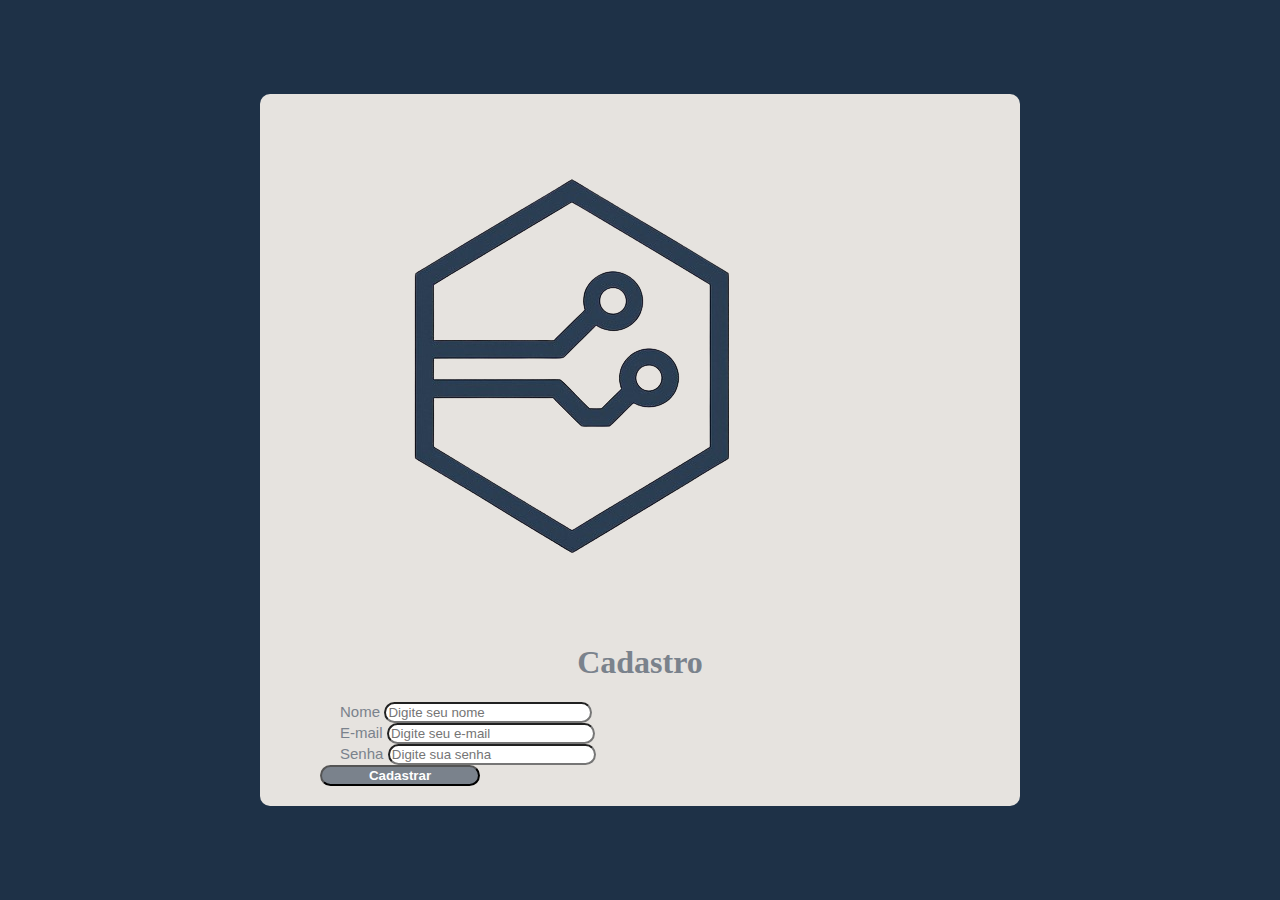
<file: html/Cadastro.html>
<!DOCTYPE html>
<html lang="pt-BR">

<head>
    <meta charset="UTF-8">
    <meta name="viewport" content="width=device-width, initial-scale=1.0">
    <title>Cadastro</title>
    <!-- Bootstrap -->
    <link href="https://cdn.jsdelivr.net/npm/bootstrap@5.3.7/dist/css/bootstrap.min.css" rel="stylesheet"
        integrity="sha384-LN+7fdVzj6u52u30Kp6M/trliBMCMKTyK833zpbD+pXdCLuTusPj697FH4R/5mcr" crossorigin="anonymous">
    <!-- CSS customizado -->
    <link rel="stylesheet" href="/src/CSS/Cadastro.css">
</head>

<body>
    <form class="fundoLogin container" id="cadastroForm">
        <img src="/src/img/logo-azul.png" alt="Logo" class="logo mb-3 id="logo">
        <h1 class="mb-3">Cadastro</h1>

        <div class="mb-3">
            <label for="name" class="form-label">Nome</label>
            <input type="name" class="form-control borda" id="name" placeholder="Digite seu nome">
        </div>

        <div class="mb-3">
            <label for="email" class="form-label">E-mail</label>
            <input type="email" class="form-control borda" id="email" placeholder="Digite seu e-mail">
        </div>

        <div class="mb-3">
            <label for="password" class="form-label">Senha</label>
            <input type="password" class="form-control borda" id="password" placeholder="Digite sua senha">
        </div>

        <p id="error-message" style="color: rgba(33, 33, 37, 0.338); display: none; margin-top: 10px; text-align: center;">
        </p>

        <button type="submit" class="btn d-flex justify-content-center">Cadastrar</button>
    </form>

    <!-- JavaScript -->
    <script src="https://cdn.jsdelivr.net/npm/bootstrap@5.3.7/dist/js/bootstrap.bundle.min.js"
        integrity="sha384-ndDqU0Gzau9qJ1lfW4pNLlhNTkCfHzAVBReH9diLvGRem5+R9g2FzA8ZGN954O5Q"
        crossorigin="anonymous"></script>
    <script src="/src/JavaScript/Cadastro.js"></script>
</body>

</html>
</file>
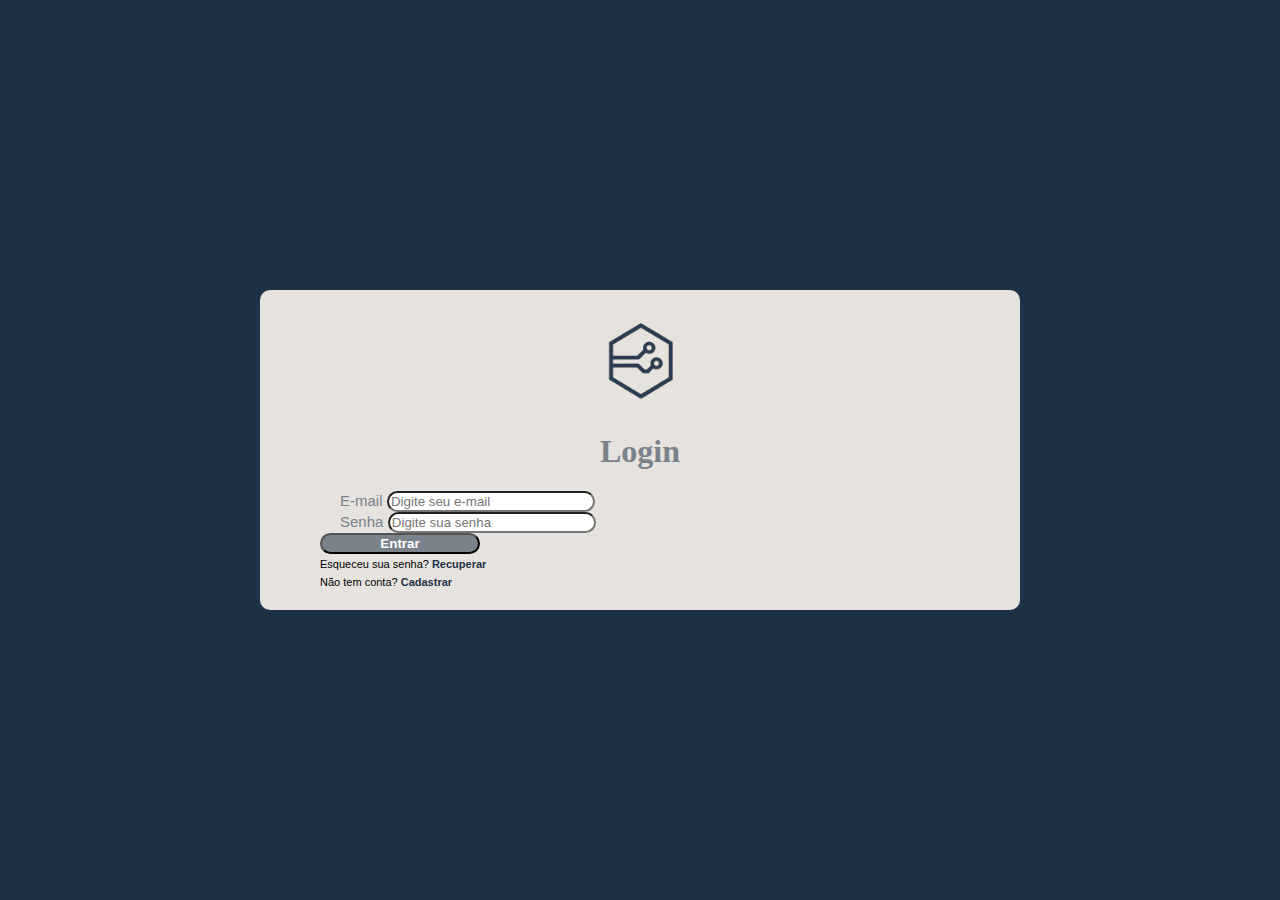
<file: html/Login.html>
<!DOCTYPE html>
<html lang="pt-BR">
<head>
  <meta charset="UTF-8">
  <meta name="viewport" content="width=device-width, initial-scale=1.0">
  <title>Login</title>
  <!-- Bootstrap -->
  <link href="https://cdn.jsdelivr.net/npm/bootstrap@5.3.7/dist/css/bootstrap.min.css" 
        rel="stylesheet" 
        integrity="sha384-LN+7fdVzj6u52u30Kp6M/trliBMCMKTyK833zpbD+pXdCLuTusPj697FH4R/5mcr" 
        crossorigin="anonymous">
  <!-- CSS customizado -->
  <link rel="stylesheet" href="/src/CSS/Login.css">
</head>

<body class="d-flex justify-content-center align-items-center vh-100">
  <form class="fundoLogin" id="loginForm">
    <img src="/src/img/logo-azul.png" alt="Logo" class="logo mb-3 id="logo">
    <h1 class="mb-3 text-center">Login</h1>

    <div class="mb-3">
      <label for="email" class="form-label">E-mail</label>
      <input type="email" class="form-control borda" id="email" 
             placeholder="Digite seu e-mail" aria-describedby="email">
    </div>

    <div class="mb-3">
      <label for="password" class="form-label">Senha</label>
      <input type="password" class="form-control borda" id="password" 
             placeholder="Digite sua senha">
    </div>

    <p id="error-message" 
       style="color: rgba(33, 33, 37, 0.338); display: none; margin-top: 10px; text-align: center;">
    </p>

    <div class="d-flex justify-content-center">
      <button type="submit" class="btn corBnt">Entrar</button>
    </div>

    <div class="text-center mt-3">
      <span class="spanLogin">Esqueceu sua senha? </span>
      <a href="Recuperacao.html" class="spanLogin">Recuperar</a>
    </div>

    <div class="text-center">
      <span class="spanLogin">Não tem conta? </span>
      <a href="Cadastro.html" class="spanLogin">Cadastrar</a>
    </div>
  </form>

  <!-- JavaScript -->
  <script src="https://cdn.jsdelivr.net/npm/bootstrap@5.3.7/dist/js/bootstrap.bundle.min.js" 
          integrity="sha384-ndDqU0Gzau9qJ1lfW4pNLlhNTkCfHzAVBReH9diLvGRem5+R9g2FzA8ZGN954O5Q" 
          crossorigin="anonymous"></script>
  <script src="/src/JavaScript/Login.js"></script>
</body>
</html>
</file>
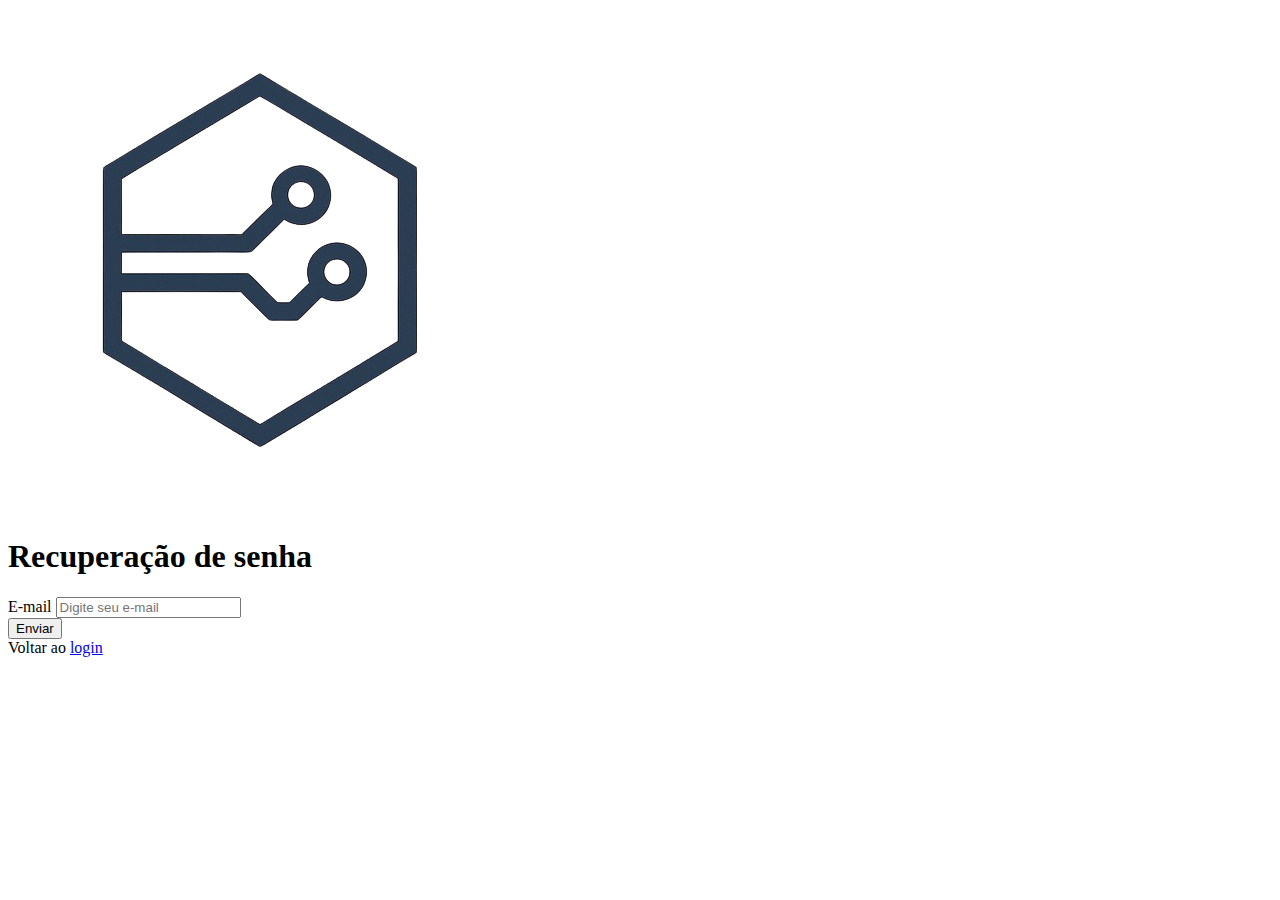
<file: html/Recuperacao.html>
<!DOCTYPE html>
<html lang="pt-BR">
<head>
  <meta charset="UTF-8">
  <meta name="viewport" content="width=device-width, initial-scale=1.0">
  <title>Recuperação de senha</title>
  <!-- Bootstrap -->
  <link href="https://cdn.jsdelivr.net/npm/bootstrap@5.3.7/dist/css/bootstrap.min.css" 
        rel="stylesheet" 
        integrity="sha384-LN+7fdVzj6u52u30Kp6M/trliBMCMKTyK833zpbD+pXdCLuTusPj697FH4R/5mcr" 
        crossorigin="anonymous">
  <!-- CSS customizado -->
  <link rel="stylesheet" href="/src/CSS/Recuperacao.css">
</head>

<body class="d-flex justify-content-center align-items-center vh-100">
  <form class="fundoRecuperacao" id="recuperacaoForm">
    <img src="/src/img/logo-azul.png" alt="Logo" class="logo mb-3 id="logo">
    <div class="d-flex justify-content-center">
      <h1 class="mb-3">Recuperação de senha</h1>
    </div>

    <div class="mb-3">
      <label for="email" class="form-label">E-mail</label>
      <input type="email" class="form-control borda" id="email" placeholder="Digite seu e-mail">
    </div>

    <div class="d-flex flex-column">
      <p id="error-message" 
         style="color: rgba(33, 33, 37, 0.338); display: none; margin-top: 10px; text-align: center;">
      </p>
      <p id="verify-message" 
         style="color: rgba(33, 33, 37, 0.338); font-weight: 600; display: none; margin-top: 10px; text-align: center;">
      </p>
    </div>

    <div class="d-flex justify-content-center">
      <button type="submit" class="btn d-flex justify-content-center corBnt">Enviar</button>
    </div>

    <div class="text-center mt-3">
      <span class="spanRecuperacao">Voltar ao </span>
      <a href="Login.html" class="spanRecuperacao">login</a>
    </div>
  </form>

  <!-- JavaScript -->
  <script src="/src/JavaScript/Recuperacao.js"></script>
  <script src="https://cdn.jsdelivr.net/npm/bootstrap@5.3.7/dist/js/bootstrap.bundle.min.js"
          integrity="sha384-ndDqU0Gzau9qJ1lfW4pNLlhNTkCfHzAVBReH9diLvGRem5+R9g2FzA8ZGN954O5Q"
          crossorigin="anonymous"></script>
</body>
</html>
</file>
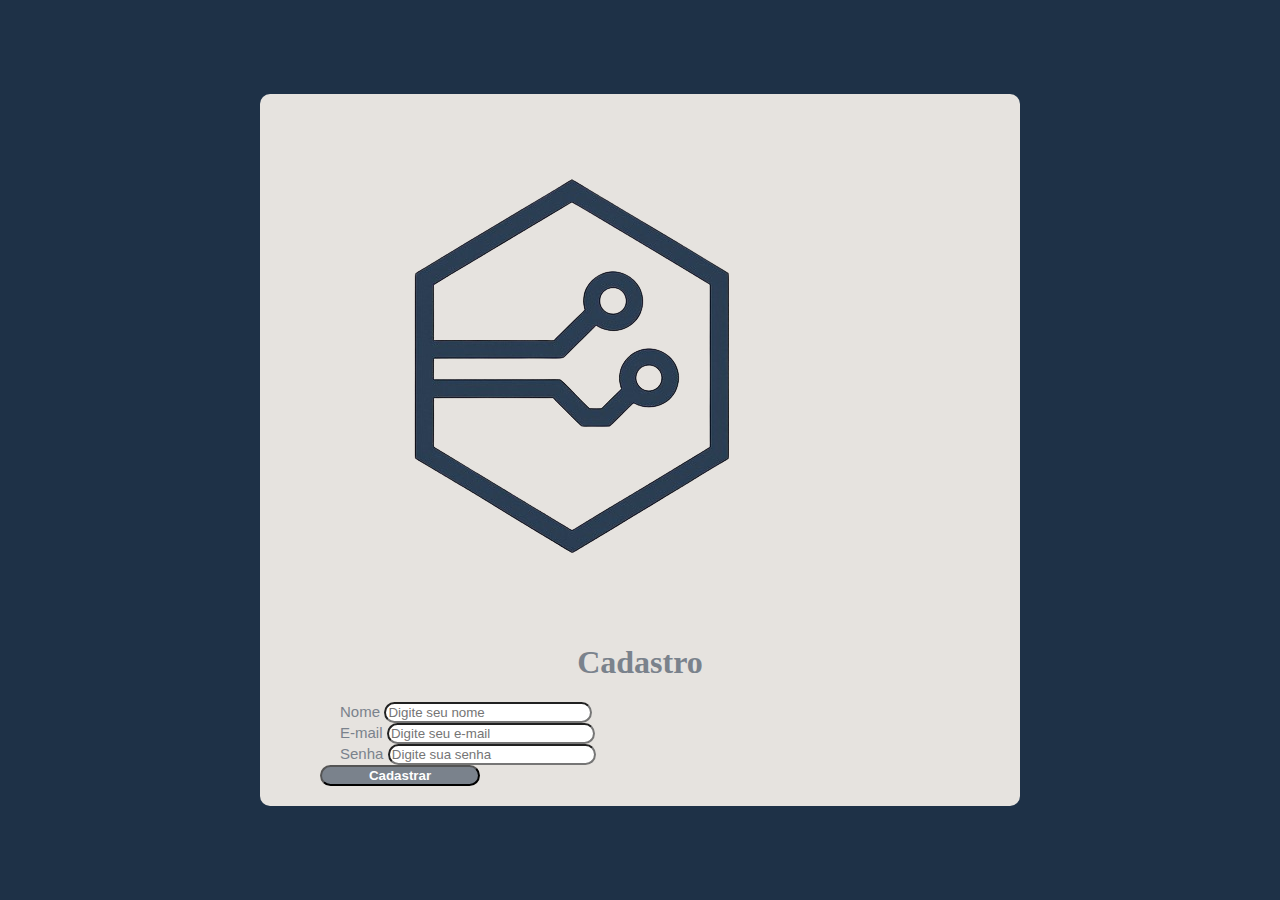
<file: src/HTML/Cadastro.html>
<!DOCTYPE html>
<html lang="pt-BR">

<head>
    <meta charset="UTF-8">
    <meta name="viewport" content="width=device-width, initial-scale=1.0">
    <title>Cadastro</title>
    <!-- Bootstrap -->
    <link href="https://cdn.jsdelivr.net/npm/bootstrap@5.3.7/dist/css/bootstrap.min.css" rel="stylesheet"
        integrity="sha384-LN+7fdVzj6u52u30Kp6M/trliBMCMKTyK833zpbD+pXdCLuTusPj697FH4R/5mcr" crossorigin="anonymous">
    <!-- CSS customizado -->
    <link rel="stylesheet" href="/src/CSS/Cadastro.css">
</head>

<body>
    <form class="fundoLogin container" id="cadastroForm">
        <img src="/src/img/logo-azul.png" alt="Logo" class="logo mb-3 id="logo">
        <h1 class="mb-3">Cadastro</h1>

        <div class="mb-3">
            <label for="name" class="form-label">Nome</label>
            <input type="name" class="form-control borda" id="name" placeholder="Digite seu nome">
        </div>

        <div class="mb-3">
            <label for="email" class="form-label">E-mail</label>
            <input type="email" class="form-control borda" id="email" placeholder="Digite seu e-mail">
        </div>

        <div class="mb-3">
            <label for="password" class="form-label">Senha</label>
            <input type="password" class="form-control borda" id="password" placeholder="Digite sua senha">
        </div>

        <p id="error-message" style="color: rgba(33, 33, 37, 0.338); display: none; margin-top: 10px; text-align: center;">
        </p>

        <button type="submit" class="btn d-flex justify-content-center">Cadastrar</button>
    </form>

    <!-- JavaScript -->
    <script src="https://cdn.jsdelivr.net/npm/bootstrap@5.3.7/dist/js/bootstrap.bundle.min.js"
        integrity="sha384-ndDqU0Gzau9qJ1lfW4pNLlhNTkCfHzAVBReH9diLvGRem5+R9g2FzA8ZGN954O5Q"
        crossorigin="anonymous"></script>
    <script src="/src/JavaScript/Cadastro.js"></script>
</body>

</html>
</file>
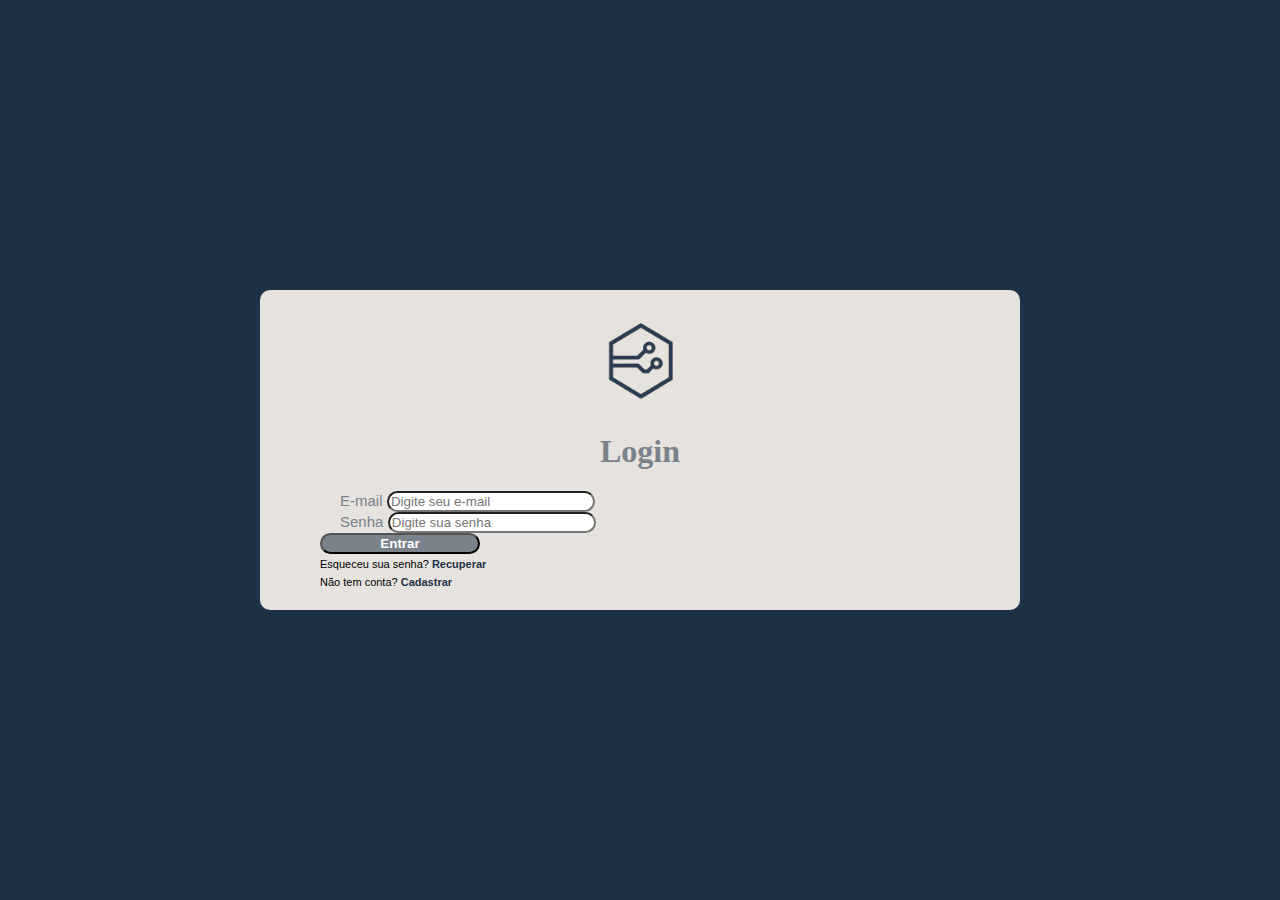
<file: src/HTML/Login.html>
<!DOCTYPE html>
<html lang="pt-BR">
<head>
  <meta charset="UTF-8">
  <meta name="viewport" content="width=device-width, initial-scale=1.0">
  <title>Login</title>
  <!-- Bootstrap -->
  <link href="https://cdn.jsdelivr.net/npm/bootstrap@5.3.7/dist/css/bootstrap.min.css" 
        rel="stylesheet" 
        integrity="sha384-LN+7fdVzj6u52u30Kp6M/trliBMCMKTyK833zpbD+pXdCLuTusPj697FH4R/5mcr" 
        crossorigin="anonymous">
  <!-- CSS customizado -->
  <link rel="stylesheet" href="/src/CSS/Login.css">
</head>

<body class="d-flex justify-content-center align-items-center vh-100">
  <form class="fundoLogin" id="loginForm">
    <img src="/src/img/logo-azul.png" alt="Logo" class="logo mb-3 id="logo">
    <h1 class="mb-3 text-center">Login</h1>

    <div class="mb-3">
      <label for="email" class="form-label">E-mail</label>
      <input type="email" class="form-control borda" id="email" 
             placeholder="Digite seu e-mail" aria-describedby="email">
    </div>

    <div class="mb-3">
      <label for="password" class="form-label">Senha</label>
      <input type="password" class="form-control borda" id="password" 
             placeholder="Digite sua senha">
    </div>

    <p id="error-message" 
       style="color: rgba(33, 33, 37, 0.338); display: none; margin-top: 10px; text-align: center;">
    </p>

    <div class="d-flex justify-content-center">
      <button type="submit" class="btn corBnt">Entrar</button>
    </div>

    <div class="text-center mt-3">
      <span class="spanLogin">Esqueceu sua senha? </span>
      <a href="Recuperacao.html" class="spanLogin">Recuperar</a>
    </div>

    <div class="text-center">
      <span class="spanLogin">Não tem conta? </span>
      <a href="Cadastro.html" class="spanLogin">Cadastrar</a>
    </div>
  </form>

  <!-- JavaScript -->
  <script src="https://cdn.jsdelivr.net/npm/bootstrap@5.3.7/dist/js/bootstrap.bundle.min.js" 
          integrity="sha384-ndDqU0Gzau9qJ1lfW4pNLlhNTkCfHzAVBReH9diLvGRem5+R9g2FzA8ZGN954O5Q" 
          crossorigin="anonymous"></script>
  <script src="/src/JavaScript/Login.js"></script>
</body>
</html>
</file>
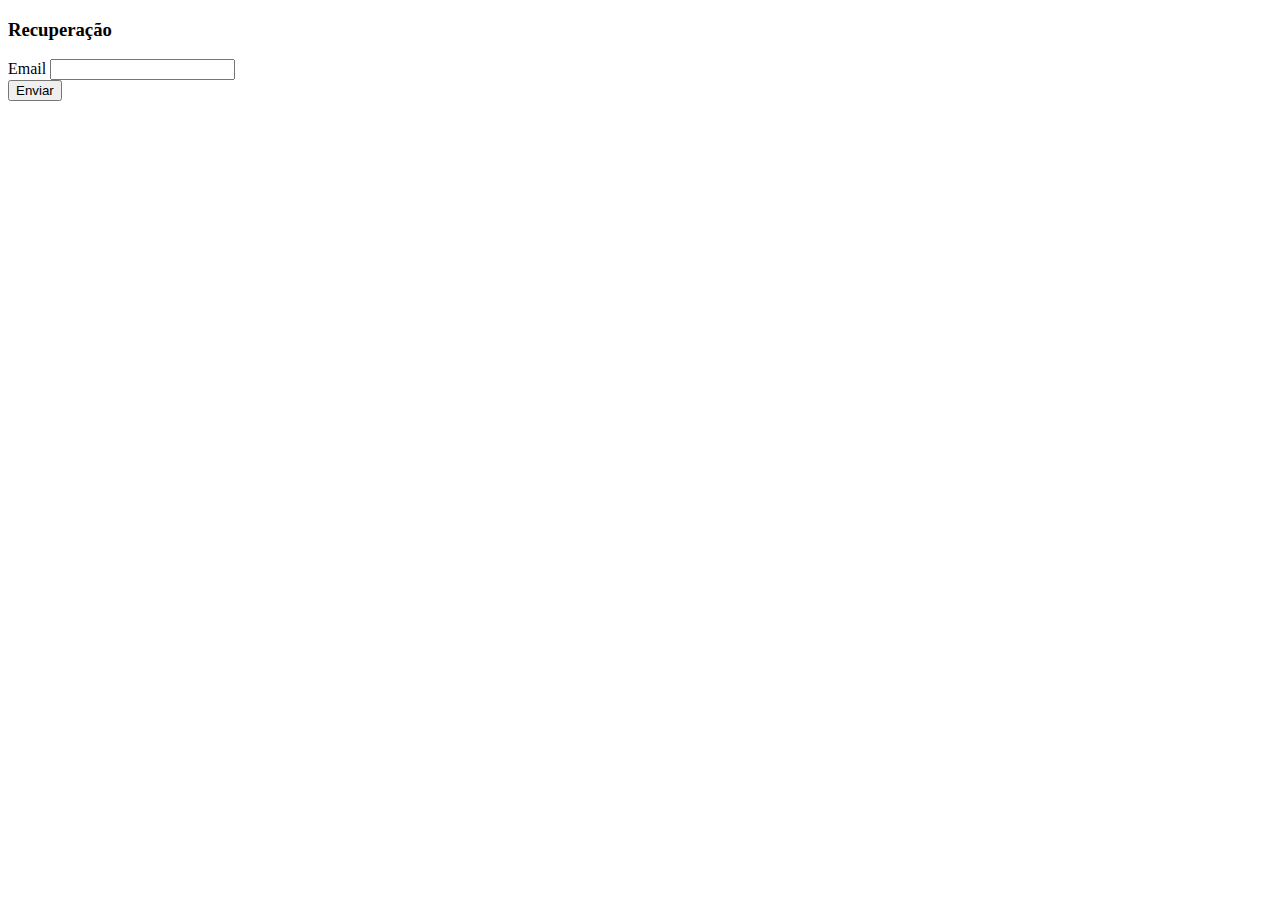
<file: src/HTML/Recuperacao.html>
<!DOCTYPE html>
<html lang="pt-BR">
<head>
  <meta charset="UTF-8">
  <meta name="viewport" content="width=device-width, initial-scale=1.0">
  <title>Esqueceu sua senha?</title>
  <link href="https://cdn.jsdelivr.net/npm/bootstrap@5.3.7/dist/css/bootstrap.min.css" rel="stylesheet" integrity="sha384-LN+7fdVzj6u52u30Kp6M/trliBMCMKTyK833zpbD+pXdCLuTusPj697FH4R/5mcr" crossorigin="anonymous">
  <link rel="stylesheet" href="/src/CSS/Recuperacao.css">
</head>
<body class="d-flex justify-content-center align-items-center vh-100">
<form id="RecuperacaoForm" class="fundoRecuperacao">
  
  <div class="d-flex justify-content-center">
    <h3>Recuperação</h3>
  </div>

  <div class="Email">
    <label for="email" class="form-label">Email</label>
    <input type="email" class="form-control border" id="email" aria-describedby="emailHelp" required>
  </div> 

  <div class="d-flex justify-content-center">
  <button type="submit" class="btn d-flex justify-content-center corBnt">Enviar</button>
  </div>
</form>
<script src="../JavaScript/Recuperacao.js"></script>
<script src="https://cdn.jsdelivr.net/npm/bootstrap@5.3.7/dist/js/bootstrap.bundle.min.js"
    integrity="sha384-ndDqU0Gzau9qJ1lfW4pNLlhNTkCfHzAVBReH9diLvGRem5+R9g2FzA8ZGN954O5Q"
    crossorigin="anonymous"></script>

</body>
</html>
</file>
<file: src/CSS/Cadastro.css>
body {
    font-family: Arial, sans-serif;
    background: #1E3147;
    height: 100vh;
    margin: 0;
    display: flex;
    justify-content: center;
    align-items: center;
}

.corBnt{
    background-color: #7A828C;
}

h1{
    font-family: 'Estedad-VF';
    font-style: normal;
    color: #7A828C;
    text-align: center;
    font-weight: 900;
}

label{
    padding-left: 20px;
    color: #7A828C;
    font-size: 15px;
}

.borda{
    border-radius: 50px;
    min-width: 200px;
}


.fundoLogin{
    background-color: #E6E3DF;
    border-radius: 10px;
    padding: 20px;
    width: 50%;
    padding-left: 60px;
    padding-right: 60px;
    min-width: 300px;
}

.btn{
    margin-left: auto;
    margin-right: auto;
    background-color: #7A828C;
    border-radius: 50px;
    width: 25%;
    color: white;
    font-weight: 700;
    min-width: 100px; 
}

.btn:hover{
    background-color: #1E3147;
    color: white;
    font-weight: bold;
}


/* LogIn 

position: absolute;
width: 42px;
height: 28px;

font-family: 'Estedad-VF';
font-style: normal;
font-weight: 700;
font-size: 16px;
line-height: 28px;

color: #7A828C;
</file>
<file: src/CSS/Login.css>
body {
    font-family: Arial, sans-serif;
    background: #1E3147;
    height: 100vh;
    margin: 0;
    display: flex;
    justify-content: center;
    align-items: center;
}

.corBnt {
    background-color: #7A828C;
}

.logo {
    display: block;
    margin: 0 auto 20px auto;
    max-width: 100px;
    height: auto; 
}

h1 {
    font-family: 'Estedad-VF';
    font-style: normal;
    color: #7A828C;
    text-align: center;
    font-weight: 900;
}

label {
    padding-left: 20px;
    color: #7A828C;
    font-size: 15px;
}

.borda {
    border-radius: 50px;
    min-width: 200px;
}


.fundoLogin {
    background-color: #E6E3DF;
    border-radius: 10px;
    padding: 20px;
    width: 50%;
    padding-left: 60px;
    padding-right: 60px;
    min-width: 300px;
}

.btn {
    margin-left: auto;
    margin-right: auto;
    background-color: #7A828C;
    border-radius: 50px;
    width: 25%;
    color: white;
    font-weight: 700;
    min-width: 100px; 
}

.btn:hover {
    background-color: #1E3147;
    color: white;
    font-weight: bold;
}

a {
    color: #1E3147;
    font-weight: bolder;
    text-decoration: none;

}

.spanLogin {
    font-size: 11px;
}
</file>
<file: src/CSS/Recuperacao.css>
url(Login.css) url(PaginaPrincipal.css) url(REcuperacao.css)
</file>
